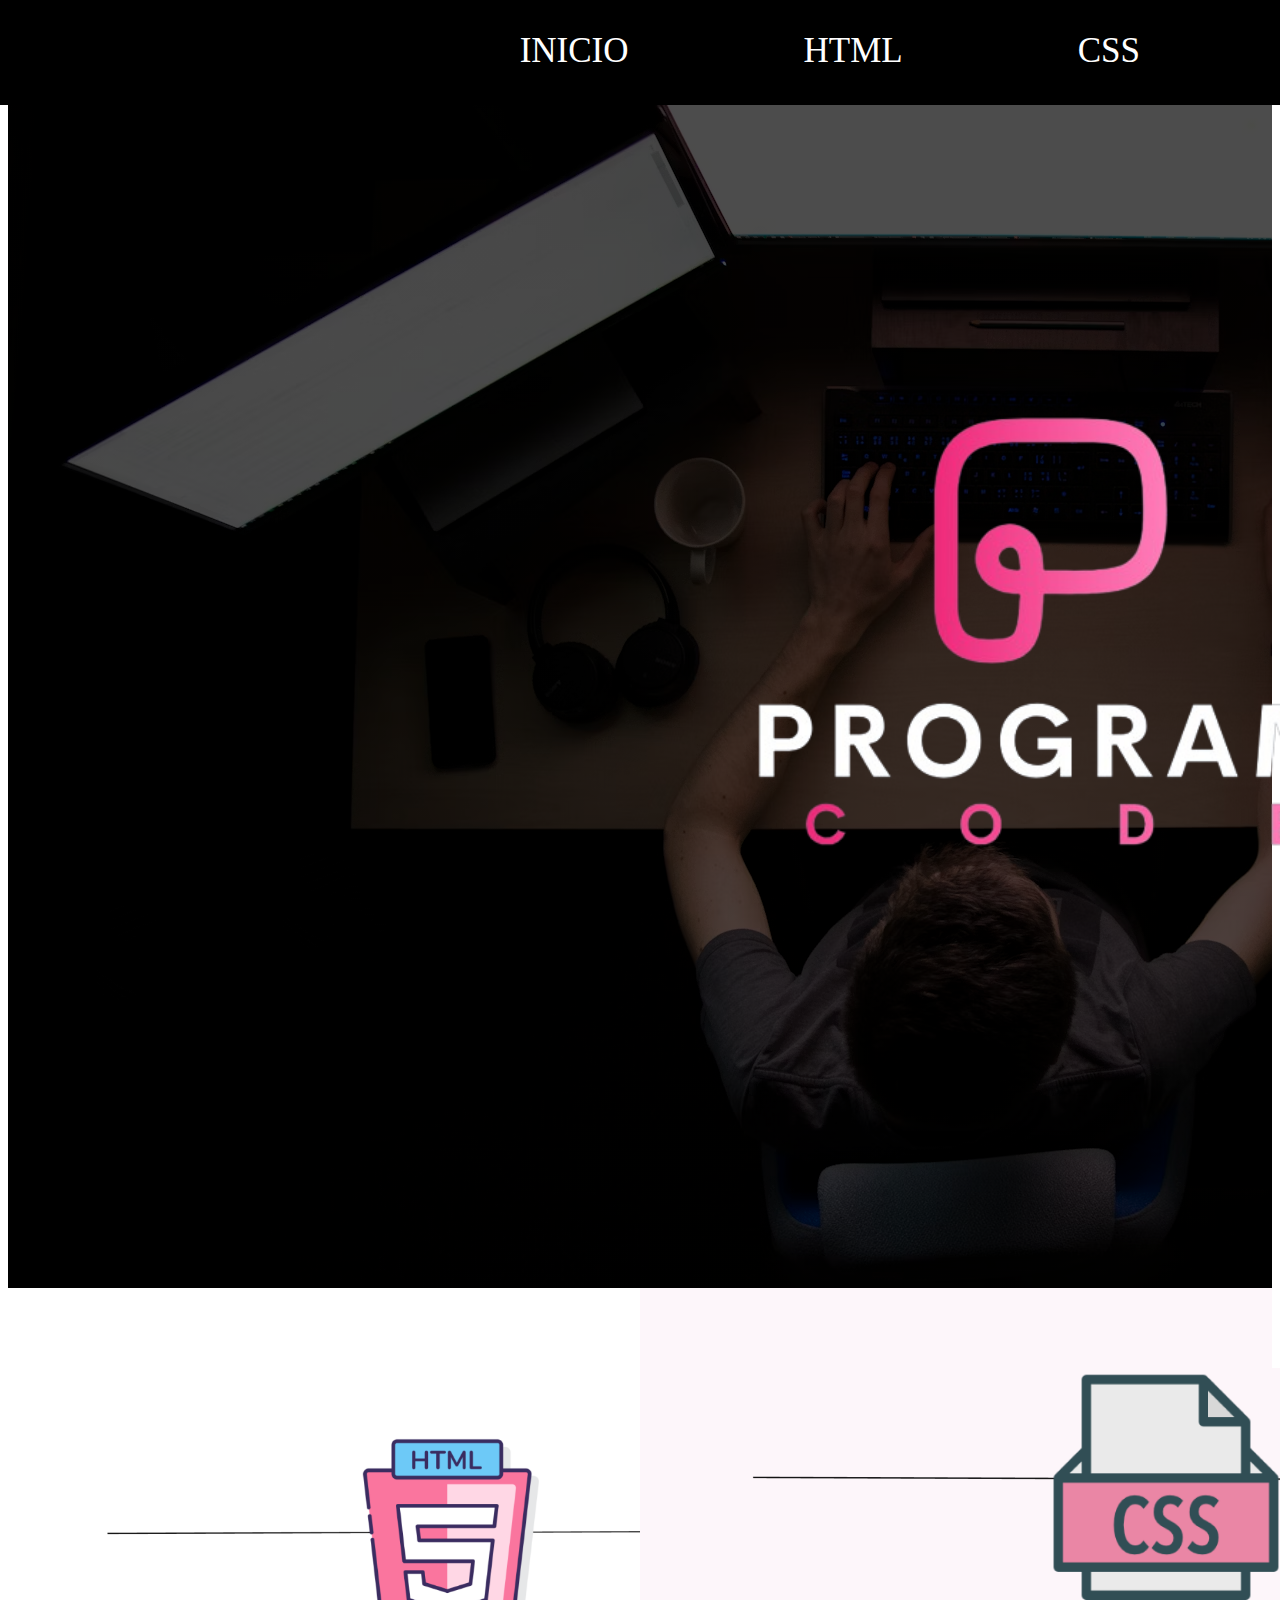
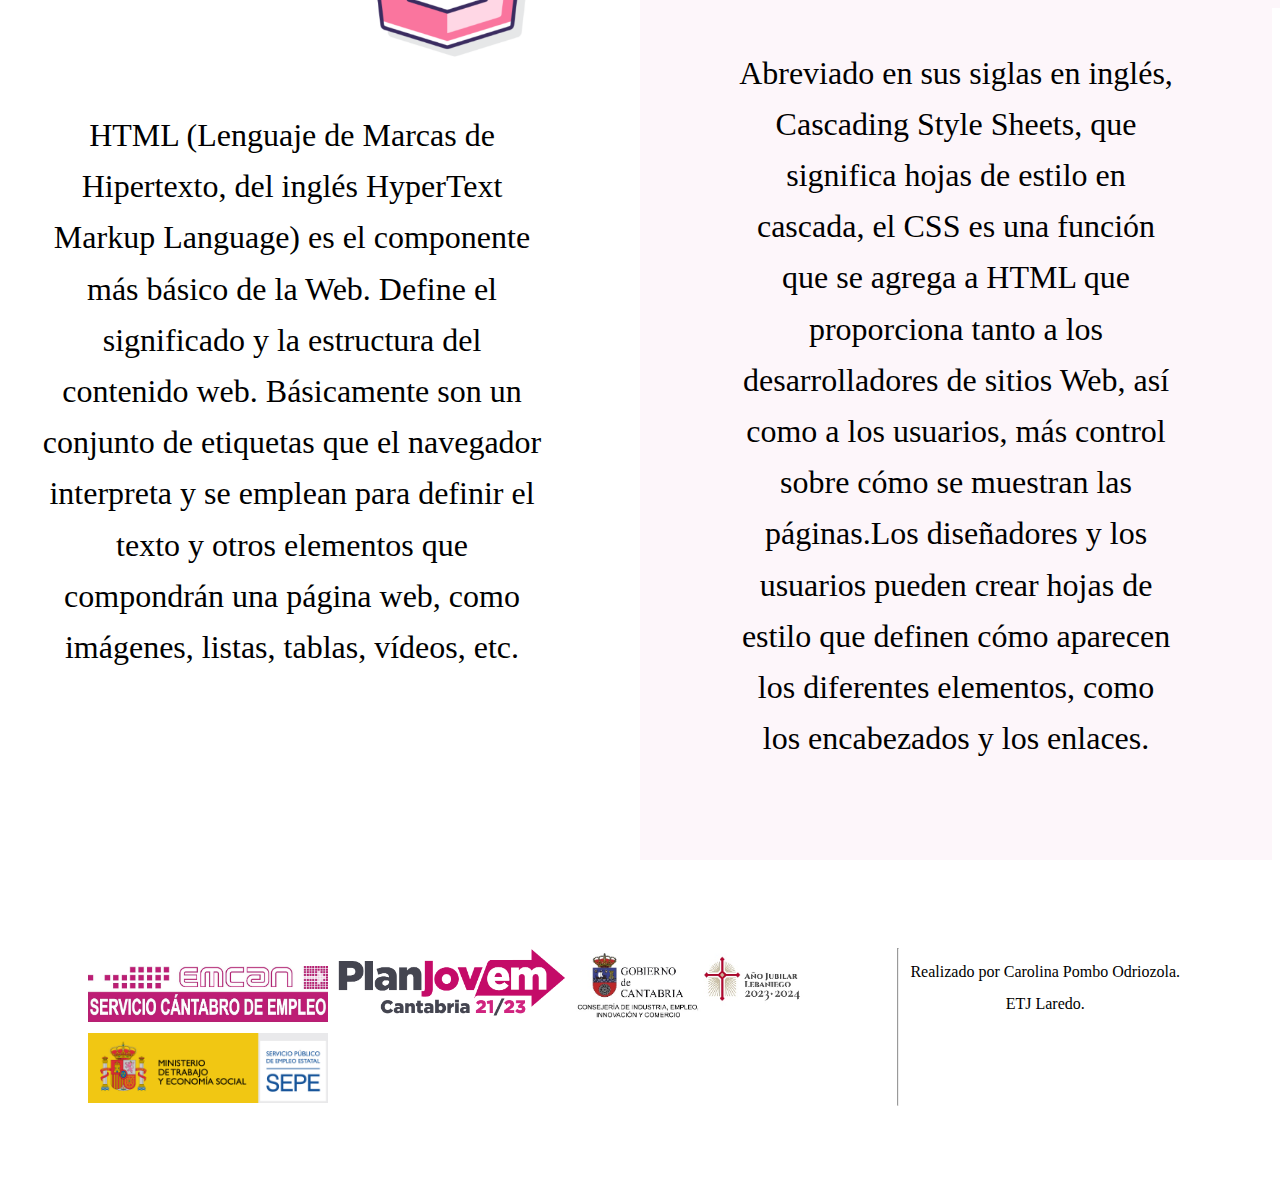
<file: PROYECTO/index.html>
<!DOCTYPE html>
<html lang="es">
<head>
	<title>Inicio progrmación</title>
	<meta charset="utf-8">
	<link rel="stylesheet" type="text/css" href="style.css">
	<style type="text/css">
		*{
			box-sizing: border-box;
		}
		.section1{
			height: 80em;
			width: 100%;
			right: 0%;
			margin-left: 0;
			background-image: linear-gradient(rgba(0, 0, 0, 0.7), rgba(0,0 ,0 , 0.7)),
                  url("images/fotofondo.jpg");
		}
		.logo{
			width: 70%;
			margin-left: 38em;
			margin-top: 4em;
		}
		h1{
			color: white;
			font-size: 50px;
			margin-left: 6em;
			
		}
		.imglogo{
			width: 30em;
			margin-left: 4em;
			margin-top: 1.5em;
		}
		.imglogo2{
			width: 35em;
			margin-left: 4em;
			margin-top: 2.5em;

		}
		.articulo1{
			width: 50%
		}
		.articulo2{
			width: 50%;
			background-color: #FDF6FA;
		}
		.articulo1 p{
			text-align: center;
			margin-left: 1em;
			margin-right: 3em;
			line-height: 1.6em;
			font-size: 2em;
			margin-bottom: 3em;
		}
		.articulo2 p{
			text-align: center;
			margin-left: 3em;
			margin-right: 3em;
			line-height: 1.6em;
			font-size: 2em;
			margin-bottom: 3em;
		}
		.img{
			width: 15em;

		}
		footer{
			padding:5em ;
			
			display: flex;
			justify-content: space-evenly;
		}
		.etjlaredo{
			text-align: center;
		}
	</style>
</head>
<body>
<nav >
	<ul class="nav">
		<li><a href="#">INICIO</a></li>
		<li><a href="html/html.html">HTML</a></li>
		<li><a href="css/css.html">CSS</a></li>
	</ul>
</nav>
	<header class="section1 entrada">
		<article>
			<img class="logo" src="images/logologo.png" alt="programar">
		</article>
	
	</header>
	<section class="entrada2">
		<article class="articulo1">
			<h2><img class="imglogo" src="images/html2logo.png"></h2>
			<p>HTML (Lenguaje de Marcas de Hipertexto, del inglés HyperText Markup Language) es el componente más básico de la Web. Define el significado y la estructura del contenido web. Básicamente son un conjunto de etiquetas que el navegador interpreta y se emplean para definir el texto y otros elementos que compondrán una página web, como imágenes, listas, tablas, vídeos, etc.</p>
		</article>
		<article class="articulo2">
			<h2><img class="imglogo2" src="images/csslogo.png"></h2>
			<p>Abreviado en sus siglas en inglés, Cascading Style Sheets, que significa hojas de estilo en cascada, el CSS es una función que se agrega a HTML que proporciona tanto a los desarrolladores de sitios Web, así como a los usuarios, más control sobre cómo se muestran las páginas.Los diseñadores y los usuarios pueden crear hojas de estilo que definen cómo aparecen los diferentes elementos, como los encabezados y los enlaces. </p>
			
		</article>
	</section>
<footer>
	<div>
		<img class="img" src="images/emcan.jpeg" alt="emcan">
		<img class="img" src="images/plan-joven.png" alt="planjoven">
		<img class="img" src="images/gob-cantabria-jubileo.jpeg" alt="jubileo">
		<img class="img" src="images/ministerio-trabajo.jpeg" alt="ministerio">
	</div>
	<hr>
	<div class="etjlaredo">
		<p>Realizado por Carolina Pombo Odriozola. ETJ Laredo.</p>
	</div>
	
</footer>

</nav>
</body>
</html>
</file>
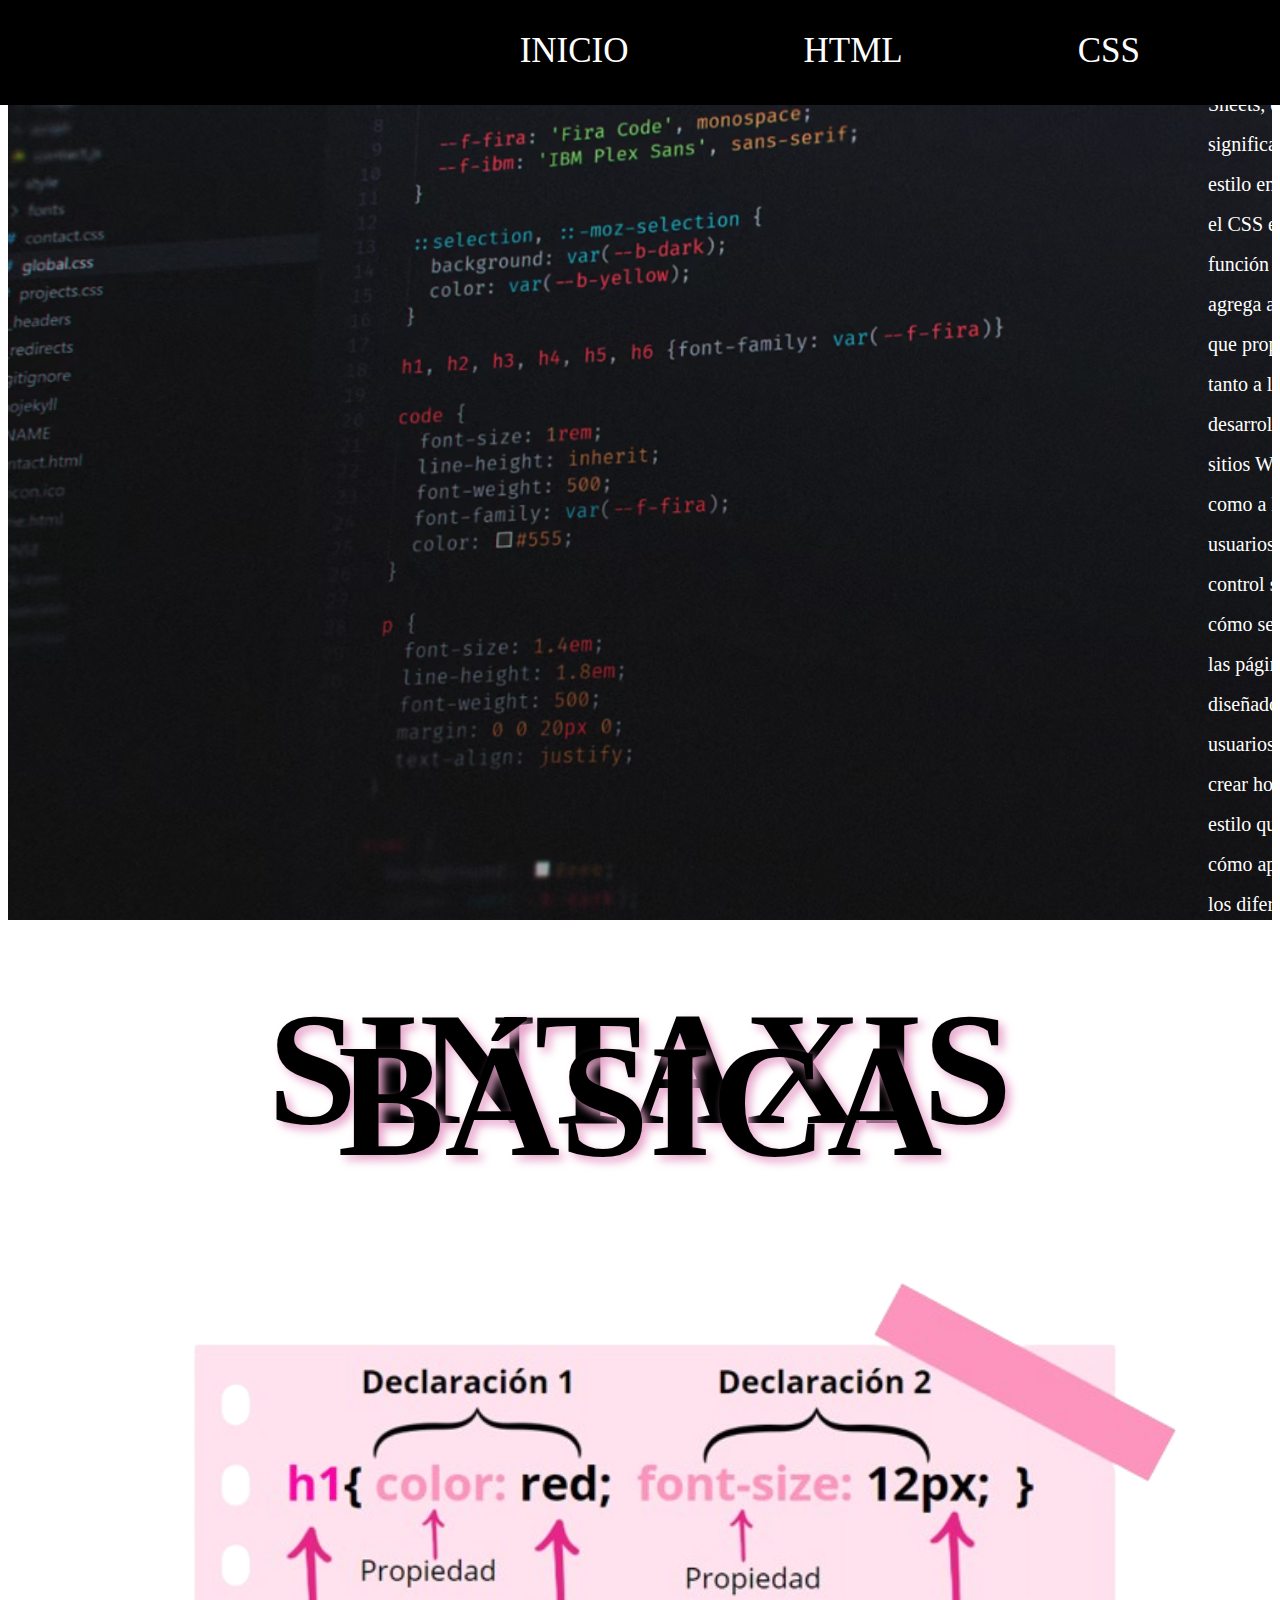
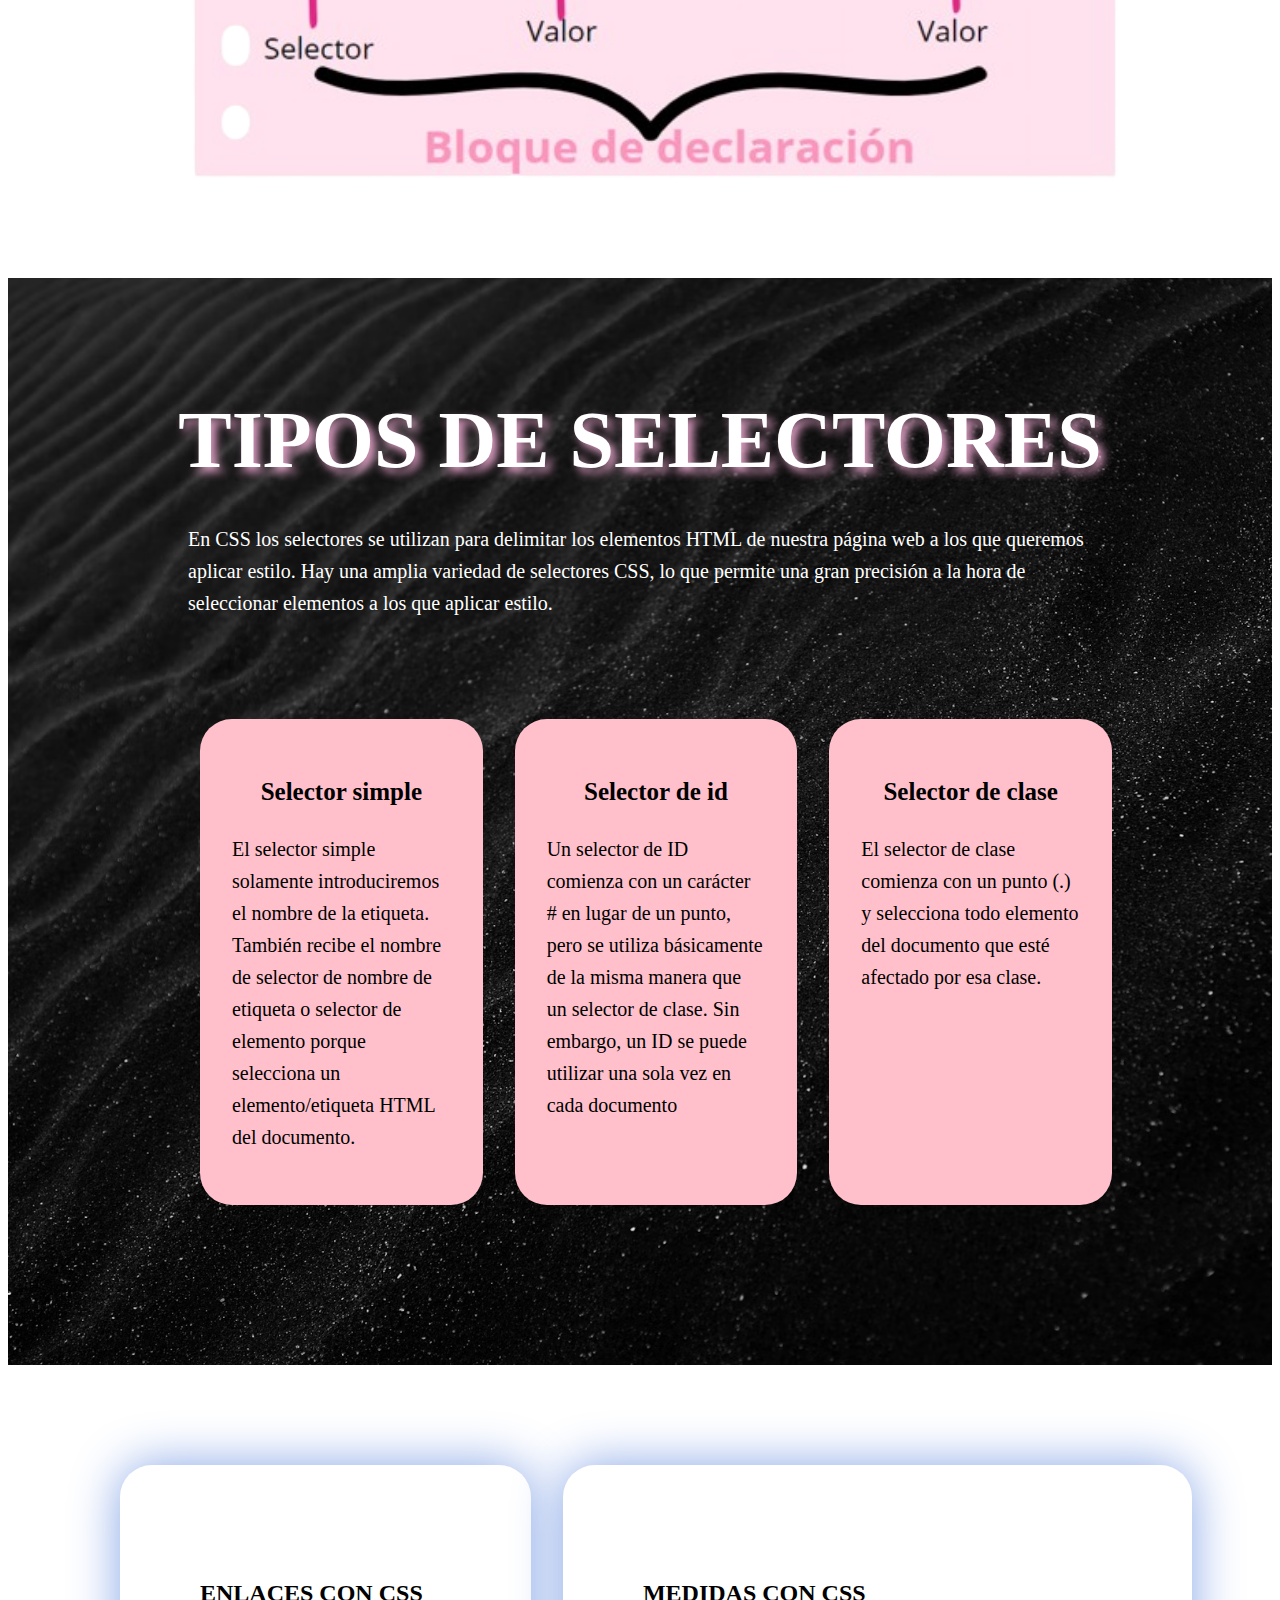
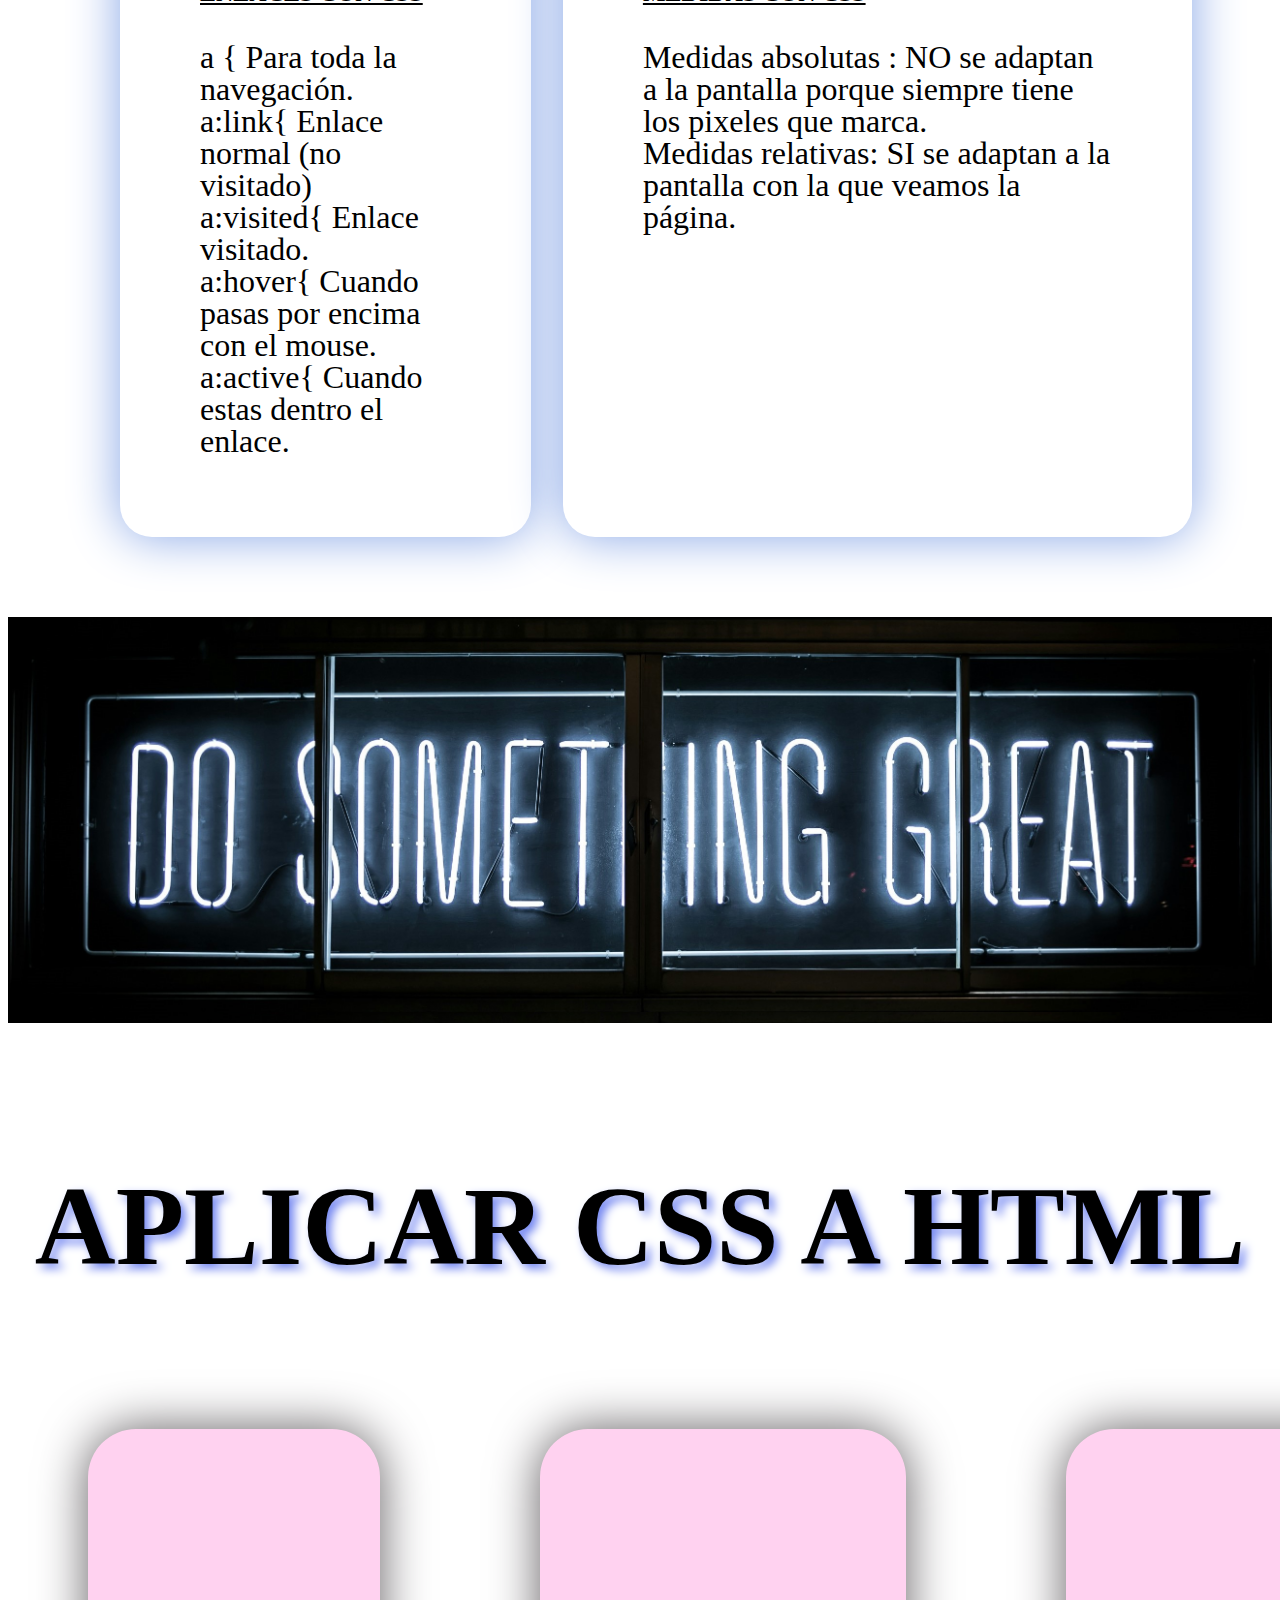
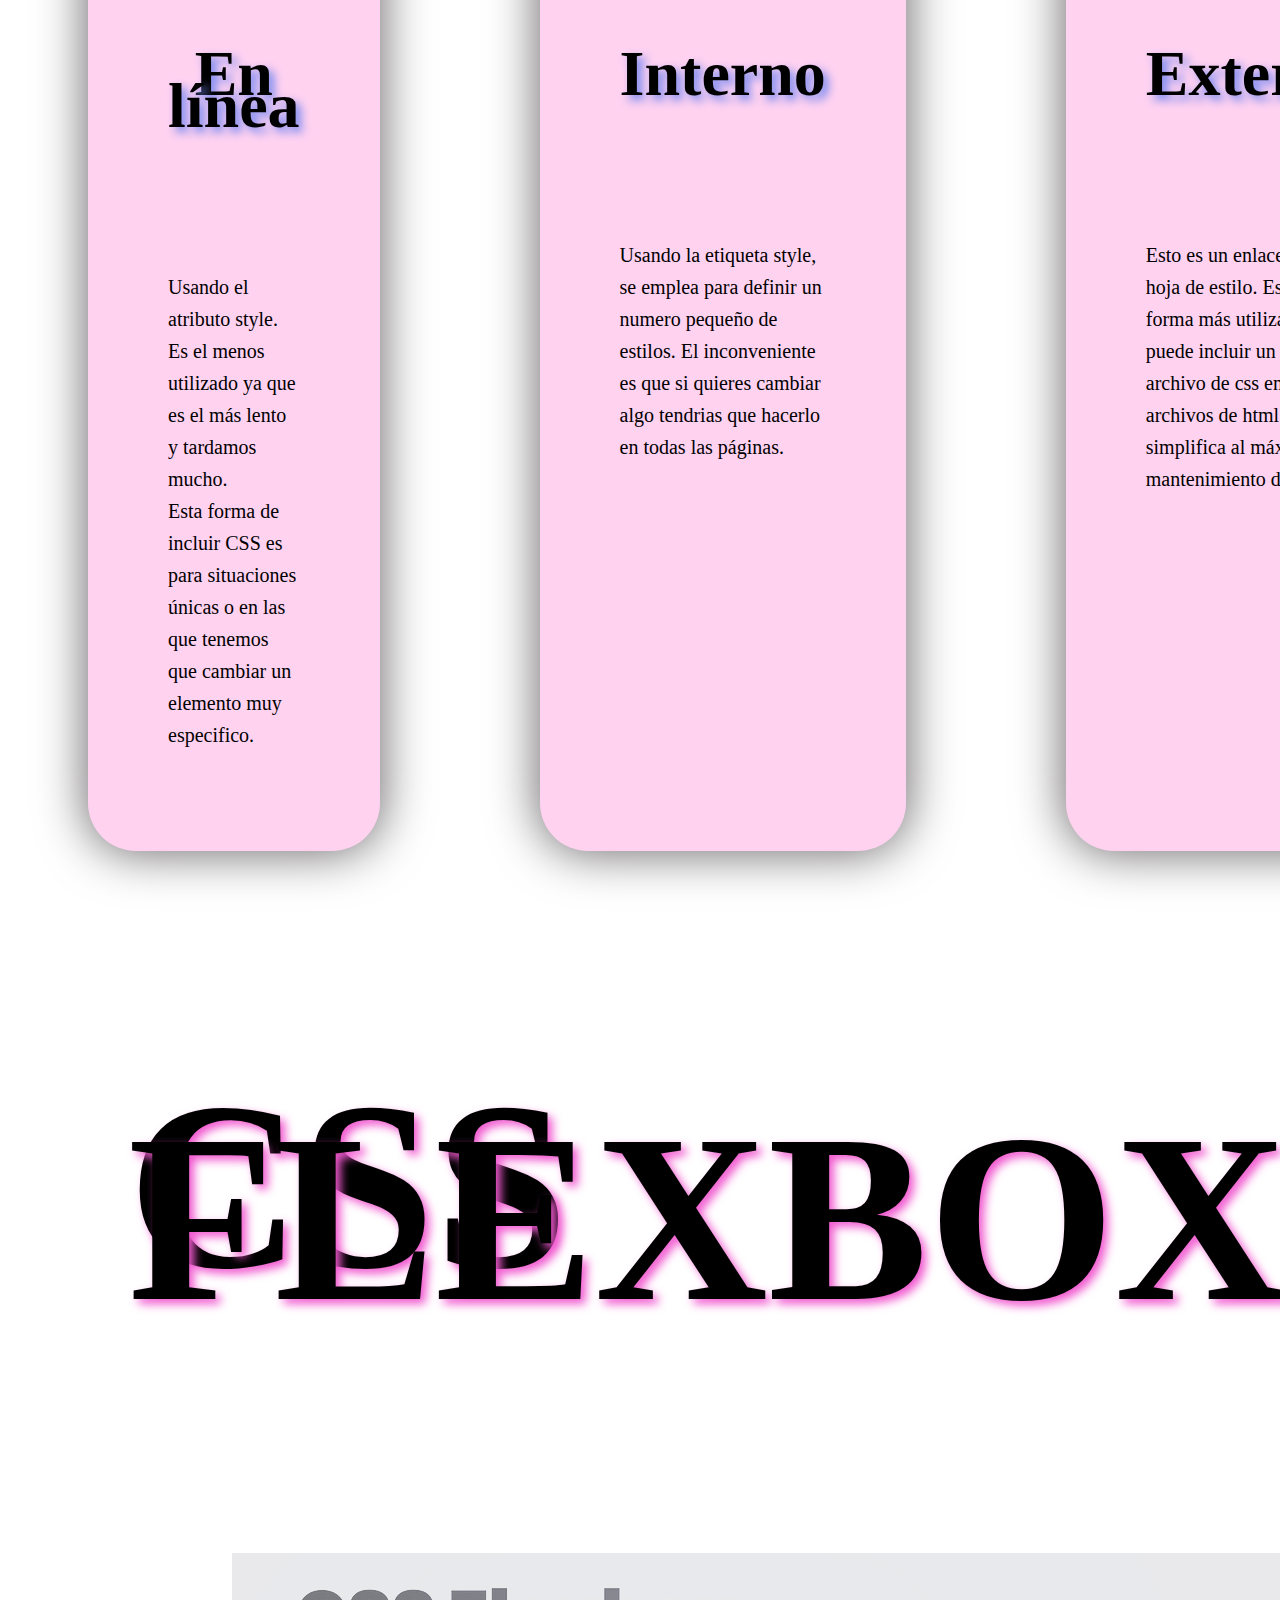
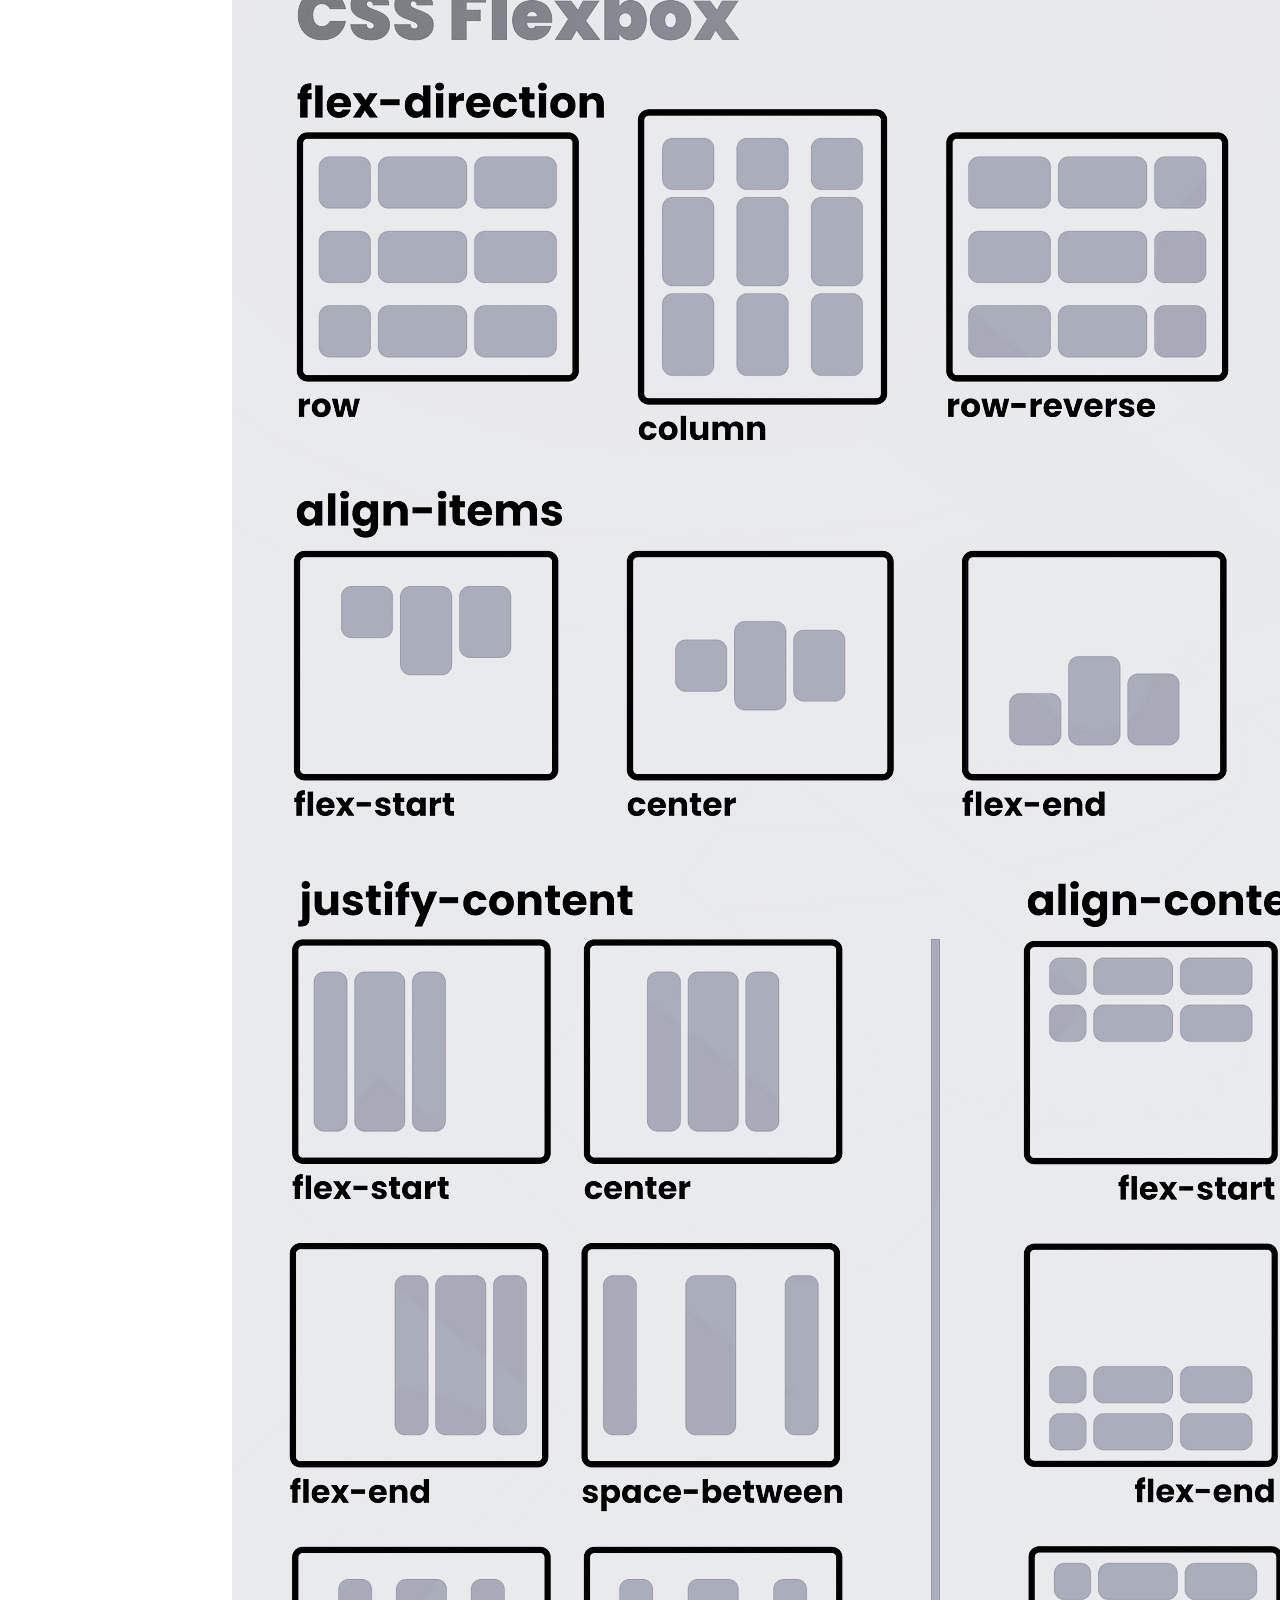
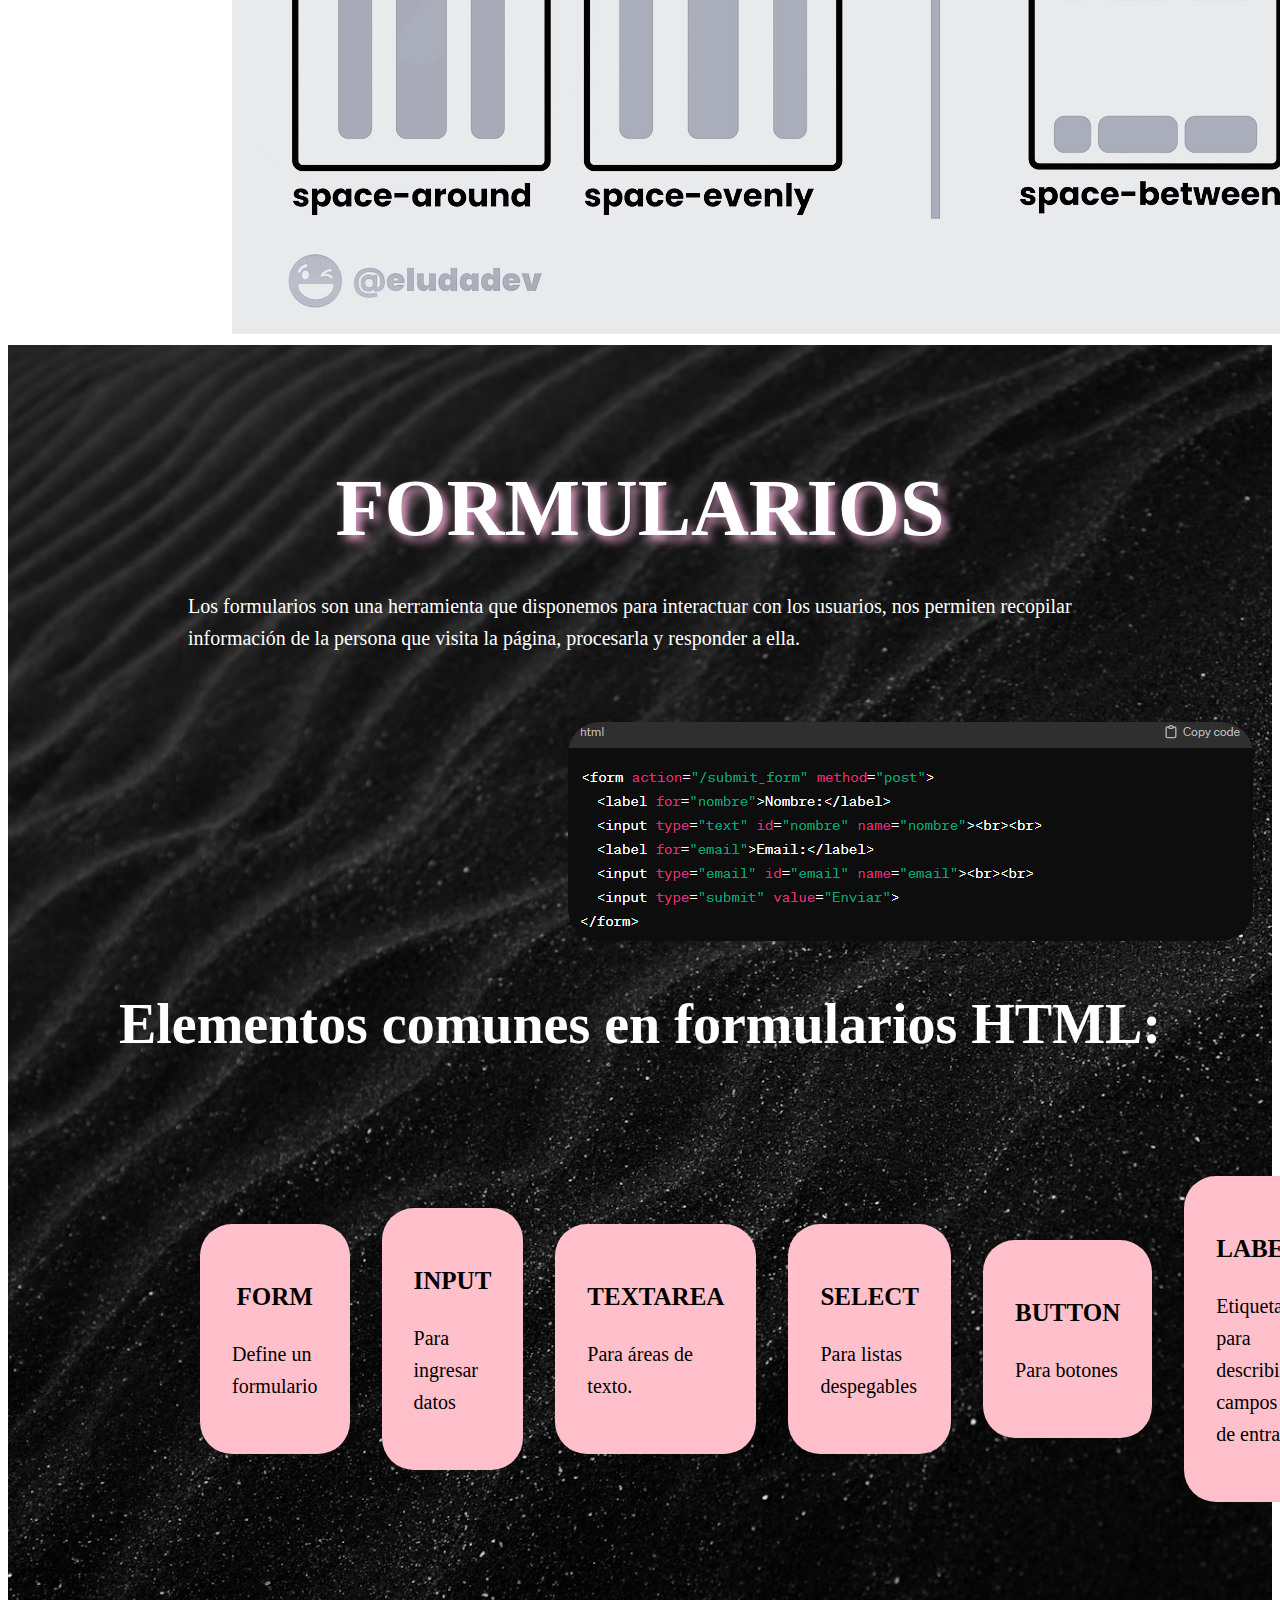
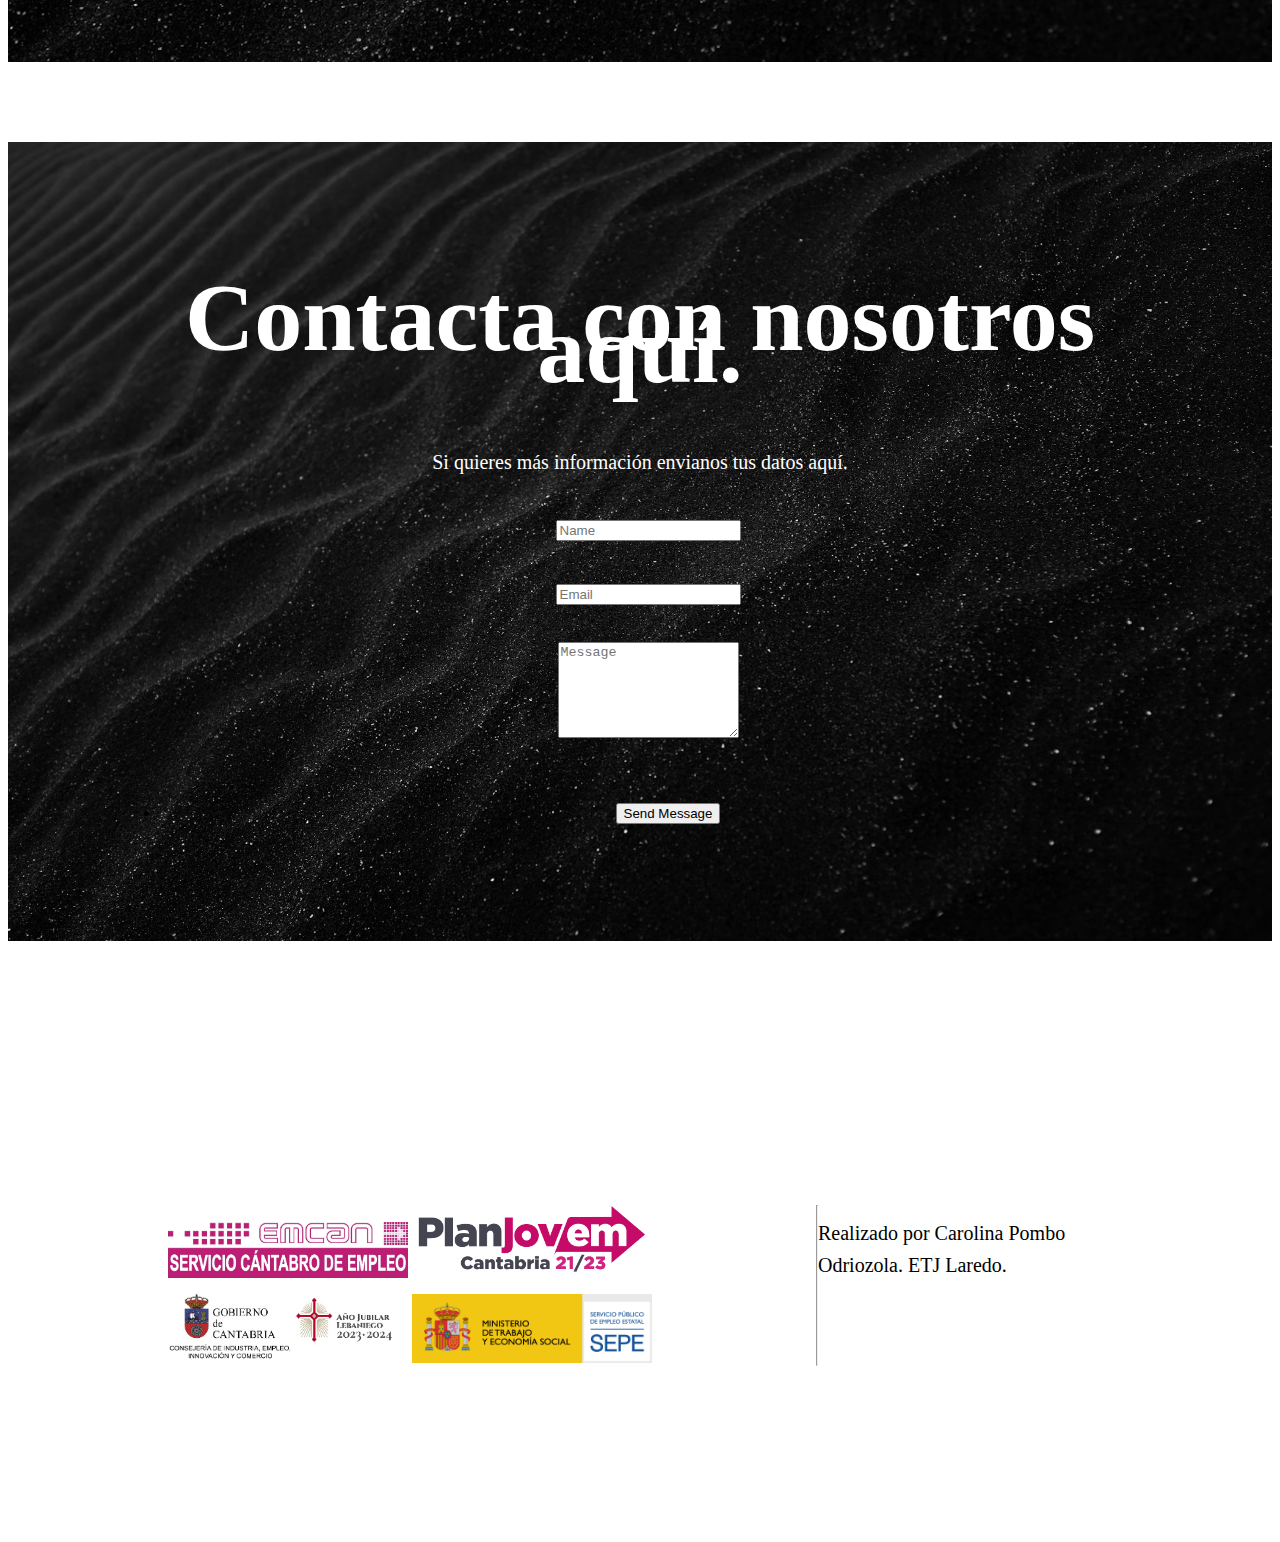
<file: PROYECTO/css/css.html>
<!DOCTYPE html>
<html lang="es">
<head>
	<title>Inicio progrmación</title>
	<meta charset="utf-8">
	<link rel="stylesheet" type="text/css" href="../style.css">
	<style type="text/css">
		.section1{
			height: 55em;
			width: 100%;
			right: 0%;
			margin-left: 0;
			background-image:  
                  url("../images/htmlycss.png");
			background-repeat: none;
			background-size: cover;
		}
		h1{
			width: 50%;
			font-size: 80px;
			color: white;
			text-shadow: 5px 5px 10px rgb(231, 164, 203);

		}
		.css{
			color: white;
			margin-left: 60em;
			margin-right: 15em;
			margin-top: 5em;;
			font-size: 20px;
			margin-bottom: 9em;
			width: 100%;	
			line-height: 2em;;
		}
		.h2{
			font-size: 10em;
			text-shadow: 5px 5px 10px rgb(231, 164, 203);
		}
		.sintaxis{
			text-align: center;
		}
		.sectionselectores{
			background-image:  
                  url("../images/fondoselectores.jpg");
			background-repeat: none;
			background-size: cover;
			padding: 5em;

		}
		.definicionselectores{
			color: white;
			margin-left: 5em;
			margin-right: 5em;
			font-size: 20px;
		}
		.selectores{
			display: flex;
			justify-content: space-between;
			padding: 5em;
		}
		.articulosselectores{
			width: 30%;
			background-color: pink;
			border-radius: 2em;
			padding: 2em;
			margin-left: 2em;
		}
		.articulosselectores:hover{
			background-color: pink;
   			border-radius: 2em;
			box-shadow: 0 0 50px rgba(255, 255, 255, 0.8);
			cursor: pointer;
		}
		h3{
			font-size: 25px;
			text-align: center;
		}
		.h22{
			font-size: 80px;
			color: white;
			text-align: center;
			text-shadow: 5px 5px 10px rgb(231, 164, 203);
			
		}
		p{
			font-size:20px;
		}
		footer{
			padding: 10em;
			margin-top: 6em;
			clear: both;
			display: flex;
			justify-content: space-evenly;
			
		}
		.imgfooter{
			width: 15em;

		}
		.medidasyenlaces{
			display: flex;
			justify-content: space-evenly;
			padding: 5em;
			

		}
		.medidasenlaces{
			background-color: rgb(255, 255, 255);
			border-radius: 2em;
			box-shadow: 0 0 50px rgb(134, 165, 230);
			padding: 5em;
			margin-left: 2em;


		}
		.frase{
			background-image:  
                  url("../images/frase.jpg");
			background-repeat: none;
			background-size: cover;
			
		}
		.p{
			font-size: 2em;
		}
		h4{
			font-size: 1.5em;
			text-decoration: underline;
		}
		.aplicarcss{
			display: flex;
			justify-content: space-between;
			margin-bottom: 5em;
		}
		.articuloaplicarcss{
			margin-left: 5em;
			width: 30%;
			margin-right: 5em;
		  	background-color: rgb(255, 210, 240);                                           
			border-radius: 3em;
			padding: 5em;
			color: rgb(0, 0, 0);
			box-shadow: 0 0 50px rgb(97, 93, 96);
		}
		.articuloaplicarcss:hover{
			width: 60%;
			cursor: pointer;
		}
		h6{
			font-size: 4em;
			text-align: center;
			text-shadow: 5px 5px 10px rgb(116, 135, 241);
		}
		h5{
			font-size: 7em;
			text-align: center;
			text-shadow: 5px 5px 10px rgb(116, 135, 241);
		}
		.fotoformularios{
			margin-left: 30em;
			border-radius: 2em;
			margin-top: 3em;
		}
		.fotoformularios:hover{
			box-shadow: 0 0 50px rgb(255, 255, 255);
			cursor: pointer;
		}
		.h3formularios{
			color: white;
			font-size: 3.5em;
			
		}
		.sectionformularios{
			background-image:  
                  url("../images/fondoselectores.jpg");
			background-repeat: none;
			background-size: cover;
			padding: 5em;
		}
		.elementosformularios{
			display: flex;
			justify-content: space-between;
			align-items: center;
			padding: 5em;
		}
		.articulosformularios{
			width: 30%;
			background-color: pink;
			border-radius: 2em;
			padding: 2em;
			margin-left: 2em;
		}
		.articulosformularios:hover{
			box-shadow: 0 0 50px rgb(255, 255, 255);
			cursor: pointer;
		}
		.flexbox{
			margin-left: 14em;
			

		}
		.flexbox:hover{
			box-shadow: 0 0 50px rgb(238, 103, 198);
			cursor: pointer;

		}
		.tituloflexbox{
			font-size: 15em;
			text-decoration: none;
			margin-left: 0.5em;
			text-shadow: 5px 5px 10px rgb(241, 89, 208);
		}
		.section3{
			background-image:  
                  url("../images/fondoselectores.jpg");
			background-repeat: none;
			background-size: cover;
			padding: 5em;
			text-align: center;
			margin-top: 5em;

		}
		.tituloformulario{
			color: white;
			font-size: 4em;
		}
		.opcion1{
			margin-left: 1em;
			border-radius: 2em;
			padding: 1em;
		}
		
		
		
		

	</style>
</head>
<body>
	<nav>
		<ul class="nav">
			<li><a href="../index.html">INICIO</a></li>
			<li><a href="../html/html.html">HTML</a></li>
			<li><a href="#">CSS</a></li>
		</ul>
	</nav>
	<br>
<header class="section1 entrada">
	<article class="css">
		<h1>CSS</h1>
		<p>Abreviado en sus siglas en inglés, Cascading Style Sheets, que significa hojas de estilo en cascada, el CSS es una función que se agrega a HTML que proporciona tanto a los desarrolladores de sitios Web, así como a los usuarios, más control sobre cómo se muestran las páginas.Los diseñadores y los usuarios pueden crear hojas de estilo que definen cómo aparecen los diferentes elementos, como los encabezados y los enlaces..</p>
	</article>
</header>
<section class="sintaxis">
	<article>
	<h2 class="h2">SINTAXIS BÁSICA</h2>
	</article>
	<article>
	<img src="../images/sintaxis_css.png" style="width: 70em;">
	</article>
</section>
<section class="sectionselectores">
	<h2 class="h22">TIPOS DE SELECTORES</h2>
	<p class="definicionselectores">En CSS los selectores se utilizan para delimitar los elementos HTML de nuestra página web a los que queremos aplicar estilo. Hay una amplia variedad de selectores CSS, lo que permite una gran precisión a la hora de seleccionar elementos a los que aplicar estilo.</p>
	<section class="selectores">
	<article class="articulosselectores"> 
		<h3>Selector simple</h3>
		<p>El selector simple solamente introduciremos el nombre de la etiqueta. También recibe el nombre de selector de nombre de etiqueta o selector de elemento porque selecciona un elemento/etiqueta HTML del documento. </p>
	</article>
	<article class="articulosselectores">
		<h3>Selector de id</h3>
		<p>Un selector de ID comienza con un carácter # en lugar de un punto, pero se utiliza básicamente de la misma manera que un selector de clase. Sin embargo, un ID se puede utilizar una sola vez en cada documento</p>
	</article>
	<article class="articulosselectores">
		<h3>Selector de clase</h3>
		<p>El selector de clase comienza con un punto (.) y selecciona todo elemento del documento que esté afectado por esa clase.</p>
	</article>
	</section>
</section>
<section class="frase">
	<p></p>
</section>
<section class="medidasyenlaces">
	<article class="medidasenlaces">
		<h4 >ENLACES CON CSS</h4>
			<article class="p">a { Para toda la navegación.</article>
			<article class="p">a:link{ Enlace normal (no visitado)</article>
			<article class="p">a:visited{ Enlace visitado.</article>
			<article class="p">a:hover{ Cuando pasas por encima con el mouse.</article>
			<article class="p">a:active{ Cuando estas dentro el enlace.</article>
	</article>
	<article class="medidasenlaces">
		<h4 >MEDIDAS CON CSS</h4>
		<article class="p">Medidas absolutas : NO se adaptan a la pantalla porque siempre tiene los pixeles que marca.</article>
		<article class="p">Medidas relativas: SI se adaptan a la pantalla con la que veamos la página.</article>
	</article>	
</section>
<section class="frase">
	<img src="../images/frase.jpg" alt="frase" style="width: 100%;">
</section>

<section>
	<h5>APLICAR CSS A HTML</h5>
		<div class="aplicarcss">
			<article class="articuloaplicarcss">
				<h6>En línea</h6>
				<p>Usando el atributo style. Es el menos utilizado ya que es el más lento y tardamos mucho.<br> Esta forma de incluir CSS es para situaciones únicas o en las que tenemos que cambiar un elemento muy especifico.
				</p>
			</article>
			<article class="articuloaplicarcss">
				<h6>Interno</h6>
				<p>Usando la etiqueta style, se emplea para definir un numero pequeño de estilos. El inconveniente es que si quieres cambiar algo tendrias que hacerlo en todas las páginas.</p>
			</article>
			<article class="articuloaplicarcss">
				<h6>Externo</h6>
				<p>Esto es un enlace a una hoja de estilo. Esta es la forma más utilizada, se puede incluir un mismo archivo de css en varios archivos de html. Se simplifica al máximo el mantenimiento de la pág.</p>
			</article>
		</div>
</section>
<section>
	<h4 class="tituloflexbox">CSS FLEXBOX</h4>
	<img class="flexbox" src="../images/flexbox.png" alt="">
</section>
<section class="sectionformularios">
	<h2 class="h22">FORMULARIOS</h2>
	<p class="definicionselectores">Los formularios son una herramienta que disponemos para interactuar con los usuarios, nos permiten recopilar información de la persona que visita la página, procesarla y responder a ella.</p>
	<img class="fotoformularios" src="../images/formulario.PNG" alt="formulario">
 	<h3 class="h3formularios">Elementos comunes en formularios HTML:</h3>
	<section class="elementosformularios">

	<article class="articulosformularios">
		<h3>FORM</h3>
		<p>Define un formulario</p>
	</article>
	<article class="articulosformularios">
		<h3>INPUT</h3>
		<p>Para ingresar datos</p>
	</article>
	<article class="articulosformularios"> 
		<h3>TEXTAREA</h3>
		<p>Para áreas de texto.</p>
	</article>
	<article class="articulosformularios">
		<h3>SELECT</h3>
		<p>Para listas despegables</p>
	</article>
	<article class="articulosformularios">
		<h3>BUTTON</h3>
		<p>Para botones</p>
	</article>
	<article class="articulosformularios">
		<h3>LABEL</h3>
		<p>Etiqueta para describir campos de entrada</p>
	</article>
	
	</section>
	
</section>


<section class="section3">
		<div class="tituloformulario">
			<header >
				<h2>Contacta con nosotros aquí.</h2>
				<p>Si quieres más información envianos tus datos aquí.</p>
			</header>
		</div>
		<div >
			<form action="mailto:formacion1@laredo.es" method="post" enctype="text/plain">
				<div>
					<div class="opcion1" >
						<input name="name" id="name" value="" placeholder="Name" type="text">
					</div>
					<div class="opcion1">
						<input name="email" id="email" value="" placeholder="Email" type="email">
					</div>
					<div class="opcion1">
						<textarea name="message" id="message" placeholder="Message" rows="6"></textarea>
					</div>
					<div class="opcion1" >
						<ul class="actions">
							<li><input value="Send Message" class="special big" type="submit"></li>
						</ul>
					</div>
				</div>
			</form>
		</div>
	</section>

<footer>
			
	<div>
		<img class="imgfooter" src="../images/emcan.jpeg" alt="emcan">
		<img class="imgfooter" src="../images/plan-joven.png" alt="planjoven">
		<img class="imgfooter" src="../images/gob-cantabria-jubileo.jpeg" alt="jubileo">
		<img class="imgfooter" src="../images/ministerio-trabajo.jpeg" alt="ministerio">
	</div>
	<hr>
	<p>Realizado por Carolina Pombo Odriozola. ETJ Laredo.</p>
</footer>


</body>
</file>
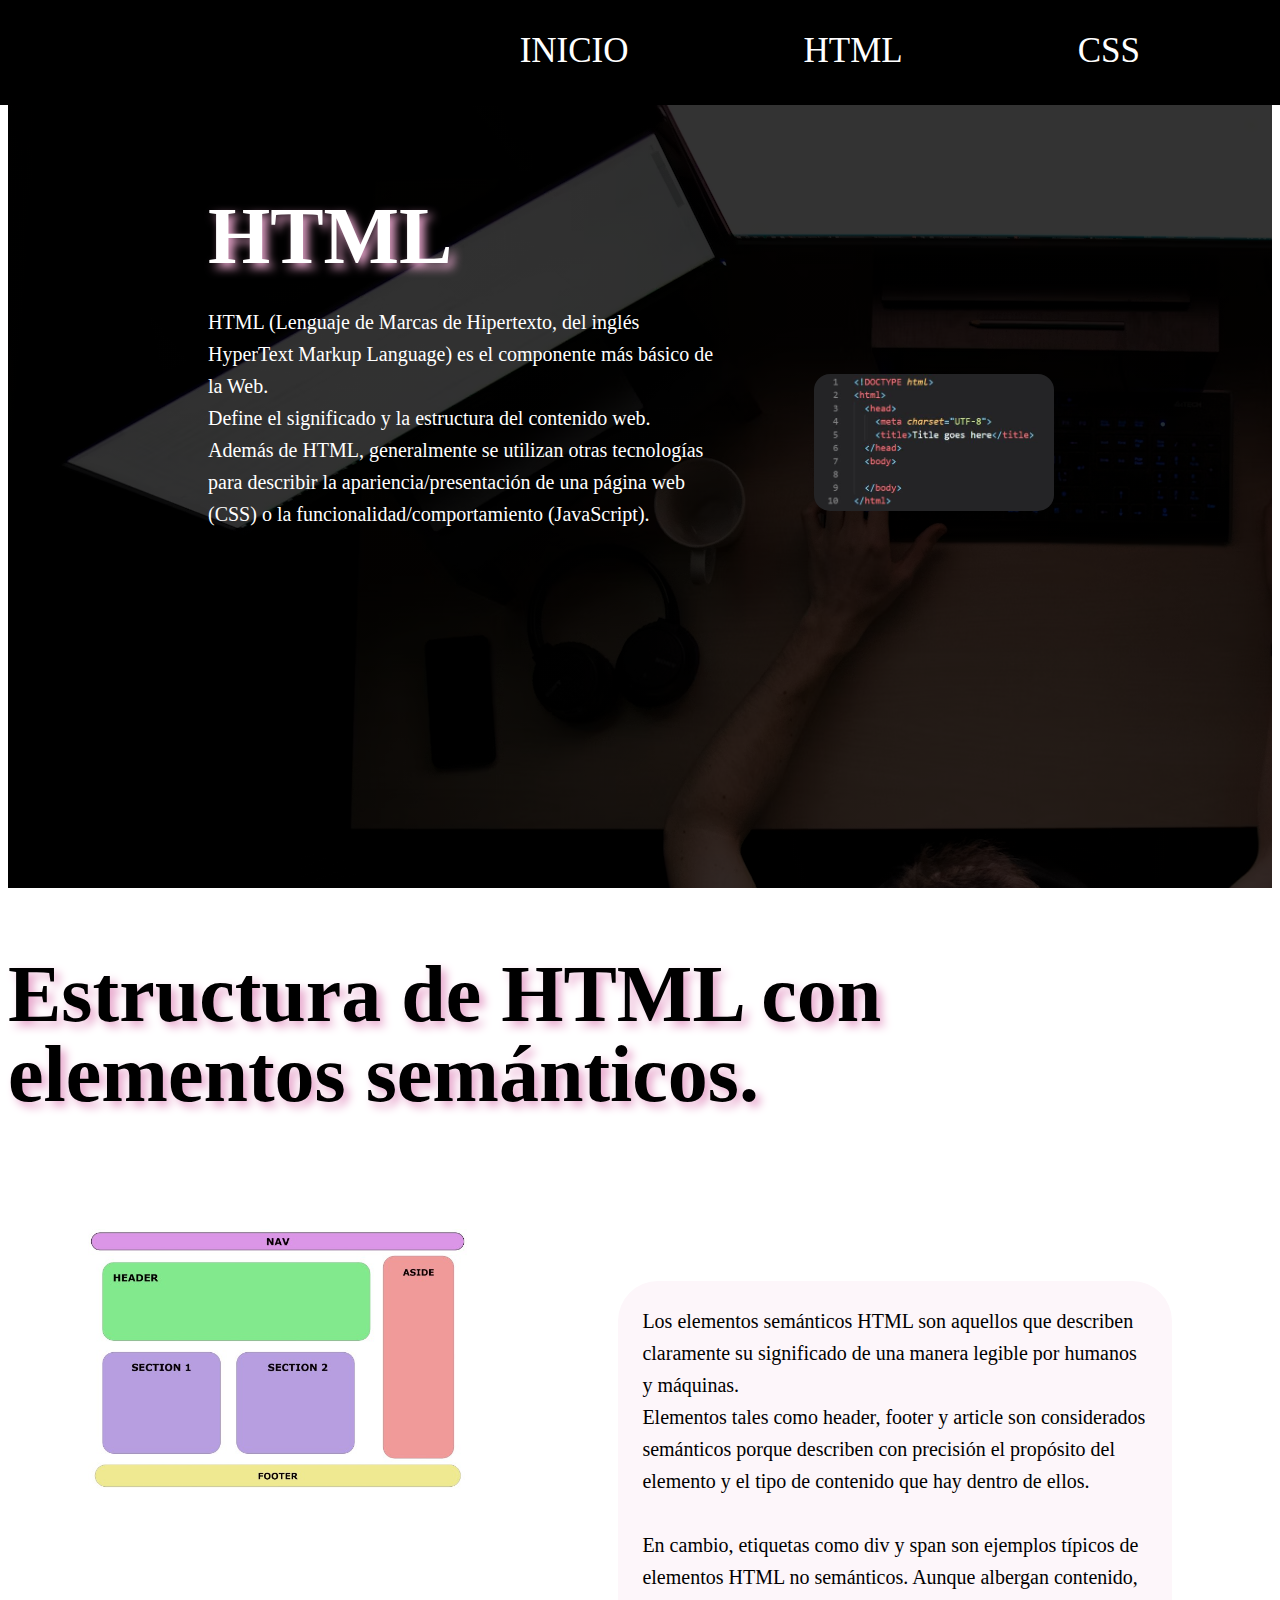
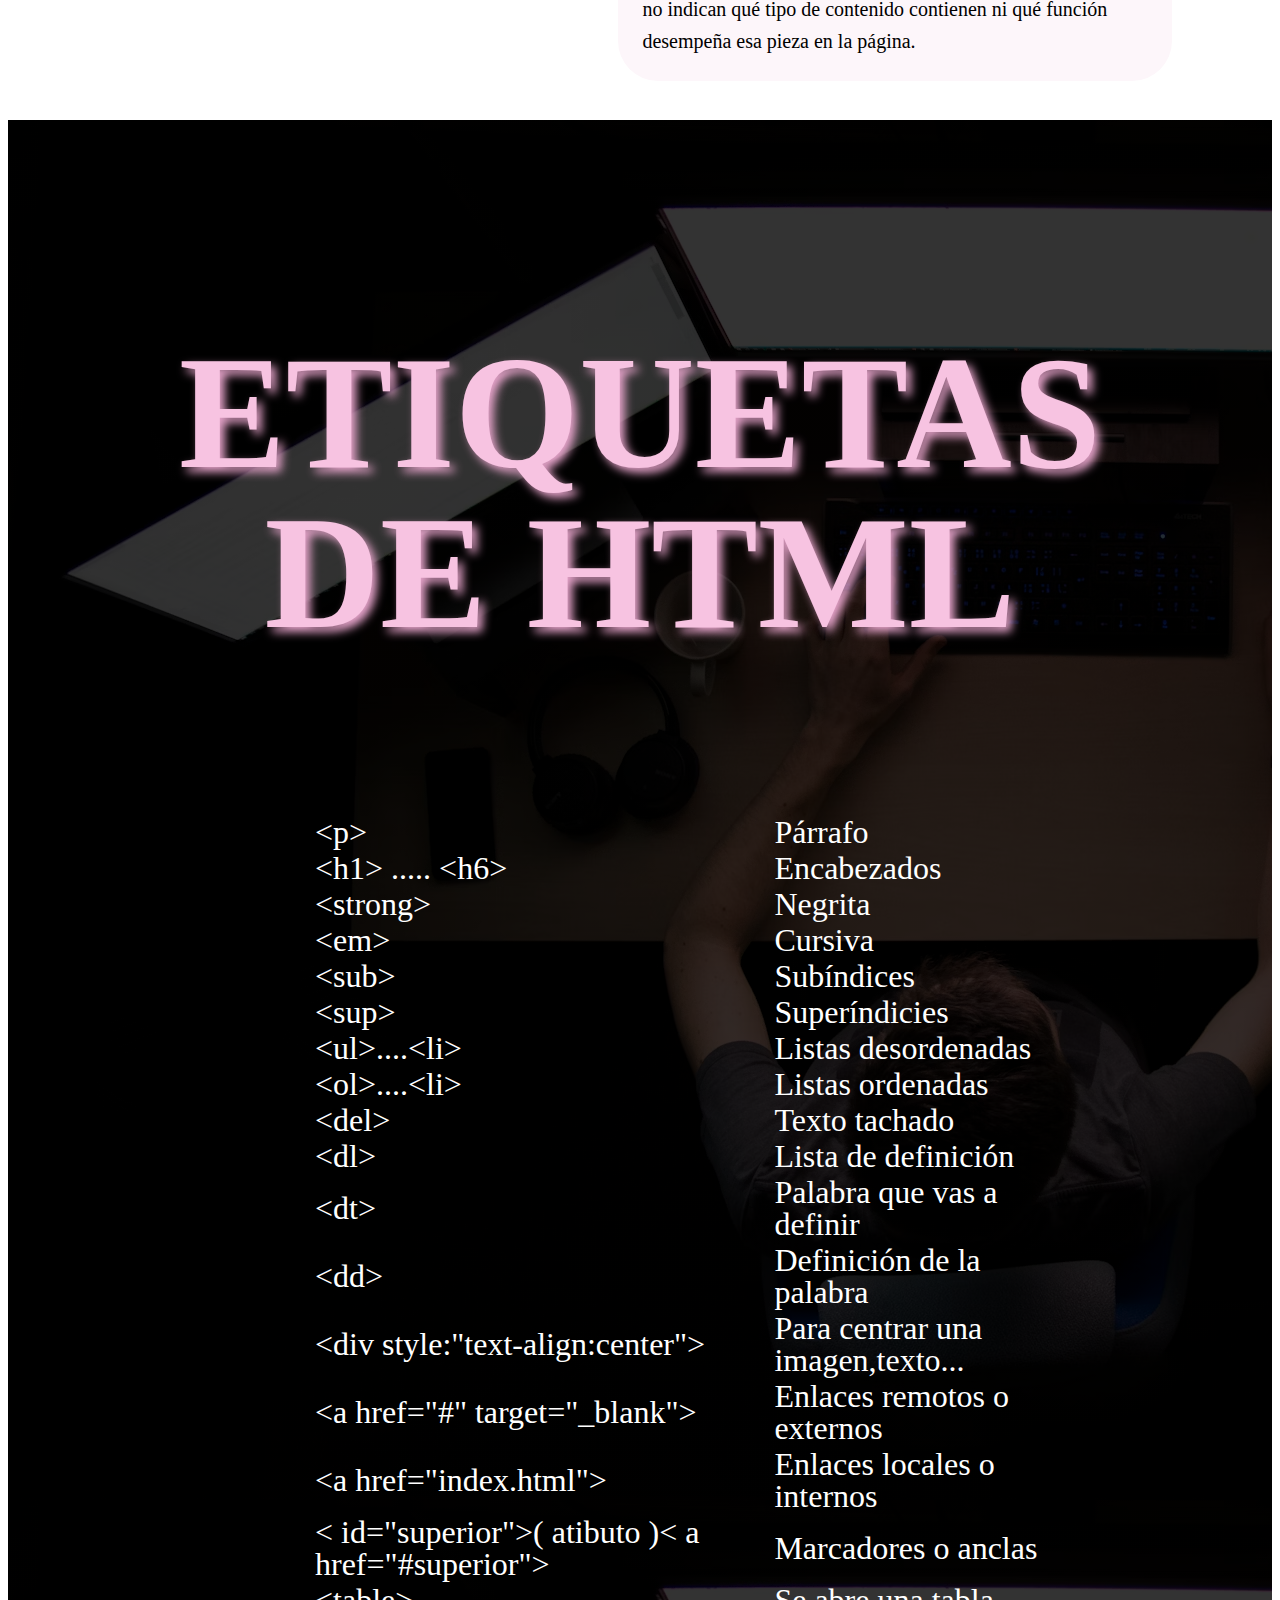
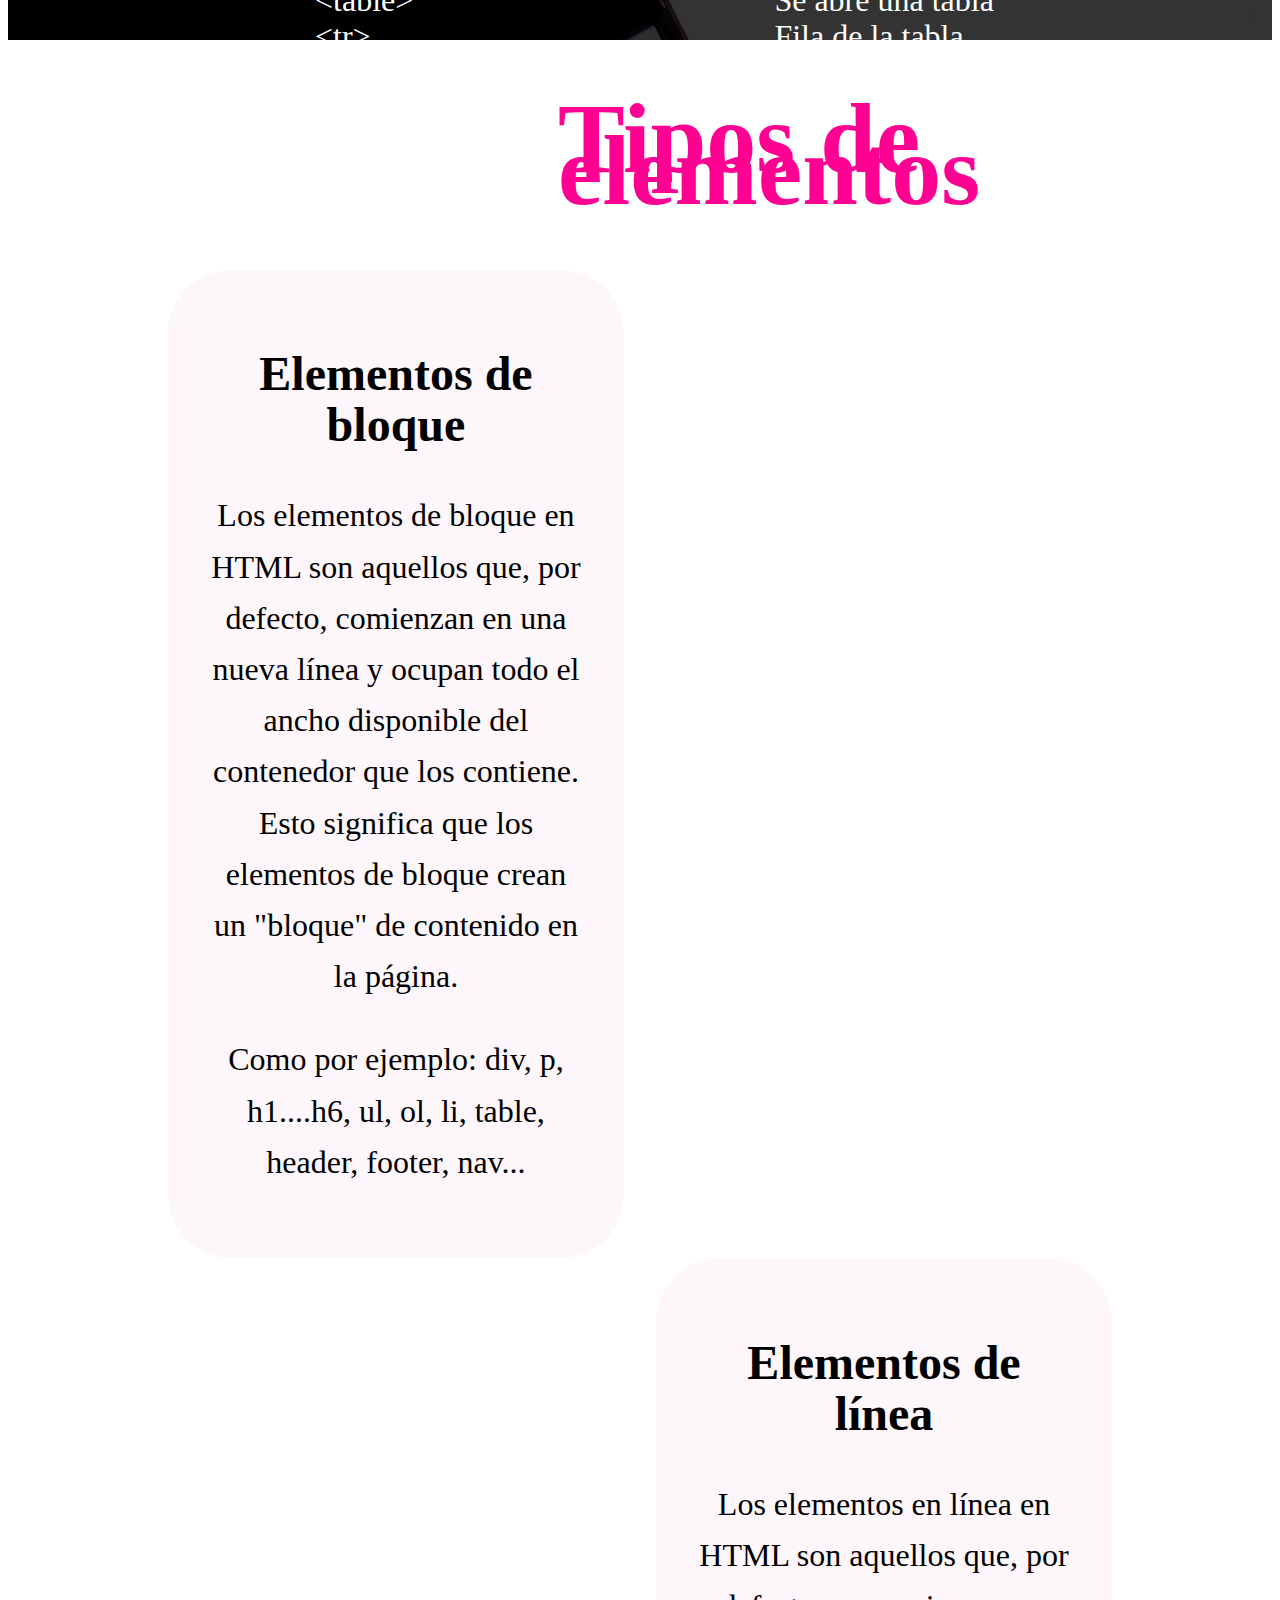
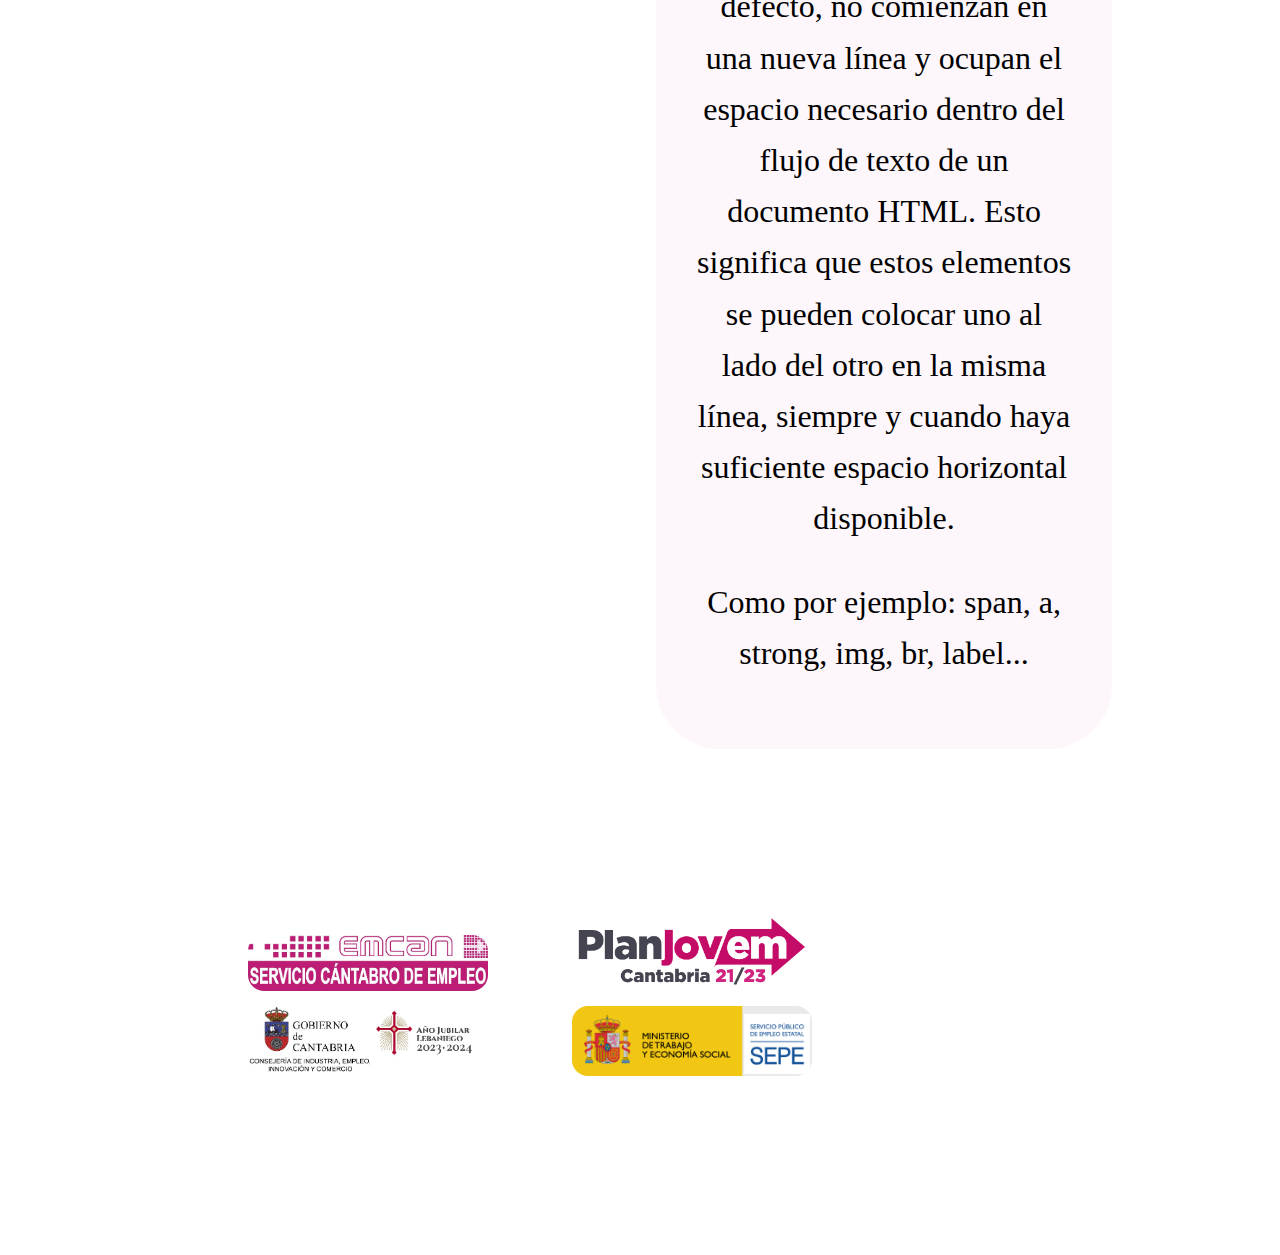
<file: PROYECTO/html/html.html>
<!DOCTYPE html>
<html lang="es">
<head>
	<title>Inicio progrmación</title>
	<meta charset="utf-8">
	<link rel="stylesheet" type="text/css" href="../style.css">
	<style type="text/css">
		.section1{
			height: 55em;
			width: 100%;
			right: 0%;
			margin-left: 0;
			background-image: linear-gradient(rgba(0, 0, 0, 0.8), rgba(0,0 ,0 , 0.8)),
                  url("../images/fotofondo.jpg");
		}
		h1{
			width: 50%;
			font-size: 80px;
			color: white;
			text-shadow: 5px 5px 10px rgb(231, 164, 203);

		}
		.html{
			color: white;
			margin-left: 10em;
			margin-right: 1em;
			font-size: 20px;
			margin-bottom: 9em;
			width: 40%;
		

			
		}
		.img{
			width: 90%;
			margin-left: 5em;
			border-radius: 1em;
		}
		.h21{
			float: right;
			font-size: 5em;
			line-height: 1em;
			margin-right: 2em;
			text-shadow: 5px 5px 10px rgb(231, 164, 203);

		}
		.section2{
			padding-bottom: 45em;
		}
		.imgsemanticos{

			float: left;
			margin-right: 5em;
			margin-left: 5em;
			margin-top: 3em;
			width: 30%;
		               
		}

		.semanticos{
			float: right;
			width: 40%;
			margin-left: 1em;
			margin-top: 5em;
			font-size: 20px;
			margin-right: 5em;
			background-color: #FDF6FA;
			padding:1.2em;
			border-radius: 2em;
			
		}
		.section3{
			height: 85em;
			background-image: linear-gradient(rgba(0, 0, 0, 0.8), rgba(0,0 ,0 , 0.8)),
                  url("../images/fotofondo.jpg");
			color:white;
			margin-top: 5em;
			padding: 5em;
		}
		.h22{
			color: white;
			text-align: center;
			font-size: 10em;
			line-height: 1em;
			margin-bottom: 1em;
			color: #f7c3e1;
			text-shadow: 5px 5px 10px rgb(231, 164, 203);
		}
		.tabla{
			width: 70%;
			margin-left: 7em;
			font-size: 2em;

		}
	
		.sectiontres{
			display: flex;

		}
		.articulouno{
			width: 30%;
			text-align: center;
			margin-left: 5em;
			margin-right: 3em;
			line-height: 1.6em;
			font-size: 2em;
			float: left;
			background-color: #FDF6FA;
			padding:1.2em;
			border-radius: 2em;
			

		}
		.oculto{
			display:none;

		}
		.articulouno:hover .visto{
			display:none;
		}
		.articulouno:hover .oculto{
			display:block;
			padding: 5em;
			cursor: pointer;
		}
		.articulouno:hover{
			background-color:  #ff199c69;
		}
		
		.articulodos{

			width: 30%;
			text-align: center;
			margin-left: 2em;
			margin-right: 5em;
			line-height: 1.6em;
			font-size: 2em;
			float: right;
			background-color: #FDF6FA;
			padding:1.2em;
			border-radius: 2em;

		}
		.oculto2{
			display:none;

		}
		.articulodos:hover .visto2{
			display:none;
		}
		.articulodos:hover .oculto2{
			display:block;
			padding: 5em;
			cursor: pointer;
		}
		.articulodos:hover{
			background-color:  #ff199c69;
		}
		
		.h23{
			font-size: 100px;
			color:#ff0092;
			margin-left: 5.5em;

		}
		footer{
			padding: 10em;
			margin-top: 6em;
			clear: both;
			display: flex;
			justify-content: space-evenly;
			
		}
		.imgfooter{
			width: 15em;

		}
		.img{
			width: 15em;

		}
		

	</style>
</head>
<body>
	<nav >
		<ul class="nav">
			<li><a href="../index.html">INICIO</a></li>
			<li><a href="#">HTML</a></li>
			<li><a href="../css/css.html">CSS</a></li>
		</ul>
	</nav>
	<header class="section1 entrada">
			<article class="html">
				<h1>HTML</h1>
				<p>HTML (Lenguaje de Marcas de Hipertexto, del inglés HyperText Markup Language) es el componente más básico de la Web.<br> Define el significado y la estructura del contenido web.<br> Además de HTML, generalmente se utilizan otras tecnologías para describir la apariencia/presentación de una página web (CSS) o la funcionalidad/comportamiento (JavaScript).</p>
			</article>
			<article>
				<img class="img" src="../images/htmlejemplo.png">
			</article>
	</header>
	<section class="section2">
		<h2 class="h21">Estructura de HTML con elementos semánticos.</h2>
		<p class="semanticos">Los elementos semánticos HTML son aquellos que describen claramente su significado de una manera legible por humanos y máquinas.<br>Elementos tales como header, footer y article son considerados semánticos porque describen con precisión el propósito del elemento y el tipo de contenido que hay dentro de ellos.<br><br>En cambio, etiquetas como div y span son ejemplos típicos de elementos HTML no semánticos. Aunque albergan contenido, no indican qué tipo de contenido contienen ni qué función desempeña esa pieza en la página.</p>
		<br>
		<img class="imgsemanticos" src="../images/semanticos.png">
	</section>

	<section style="clear: both;" class="section3">
		<h2 class="h22" > ETIQUETAS DE HTML </h2>
			<table class="tabla">
				
				<tr>
					<td>&lt;p&gt;</td>
					<td>Párrafo</td>
				</tr>
				<tr>
					<td>&lt;h1&gt; ..... &lt;h6&gt;</td>
					<td>Encabezados</td>
				</tr>
				<tr>
					<td>&lt;strong&gt;</td>
					<td>Negrita</td>
				</tr>
				<tr>
					<td>&lt;em&gt;</td>
					<td>Cursiva</td>
				</tr>
				<tr>
					<td>&lt;sub&gt;</td>
					<td>Subíndices</td>
				</tr>
				<tr>
					<td>&lt;sup&gt;</td>
					<td>Superíndicies</td>
				</tr>
				<tr>
					<td>&lt;ul&gt;....&lt;li&gt;</td>
					<td>Listas desordenadas</td>
				</tr>
				<tr>
					<td>&lt;ol&gt;....&lt;li&gt;</td>
					<td>Listas ordenadas</td>
				</tr>
				<tr>
					<td>&lt;del&gt;</td>
					<td>Texto tachado</td>
				</tr>
				<tr>
					<td>&lt;dl&gt;</td>
					<td>Lista de definición</td>
				</tr>
				<tr>
					<td>&lt;dt&gt;</td>
					<td>Palabra que vas a definir</td>
				</tr>
				<tr>
					<td>&lt;dd&gt;</td>
					<td>Definición de la palabra</td>
				</tr>
				<tr>
					<td>&lt;div style:"text-align:center"&gt;</td>
					<td>Para centrar una imagen,texto...</td>
				</tr>
				<tr>
					<td> &lt;a href="#" target="_blank"&gt;</td>
					<td>Enlaces remotos o externos</td>
				</tr>
				<tr>
					<td> &lt;a href="index.html"&gt;</td>
					<td>Enlaces locales o internos</td>
				</tr>
				<tr>
					<td>&lt; id="superior"&gt;( atibuto )&lt; a href="#superior"&gt;</td>
					<td>Marcadores o anclas</td>
				</tr>
				<tr>
					<td>&lt;table&gt;</td>
					<td>Se abre una tabla</td>
				</tr>
				<tr>
					<td>&lt;tr&gt;</td>
					<td>Fila de la tabla</td>
				</tr>
				<tr>
					<td>&lt;th&gt;</td>
					<td>Encabezado de la tabla</td>
				</tr>
				<tr>
					<td>&lt;td&gt;</td>
					<td>Datos de la tabla</td>
				</tr>
				<tr>
					<td>&lt;caption&gt;</td>
					<td>Título de la tabla</td>
				</tr>
			</table>
	</section>

	<section>
		<h2 class="h23">Tipos de elementos</h2>
		<article class="articulouno">
			<div>
			<div class="visto" >
				<h2>Elementos de bloque</h2>
				<p>Los elementos de bloque en HTML son aquellos que, por defecto, comienzan en una nueva línea y ocupan todo el ancho disponible del contenedor que los contiene. Esto significa que los elementos de bloque crean un "bloque" de contenido en la página. </p>
				<p>Como por ejemplo: div, p, h1....h6, ul, ol, li, table, header, footer, nav...</p>
			</div>
			<div  class="oculto">
				<h2>Ejemplo</h2>
				<p><br><br>
					&lt;p&gt;Este párrafo es un elemento en bloque.&lt;p/&gt;
				</p>
			</div>
			</div>
		</article>
		<article class="articulodos">
			<div>
				<div class="visto2">
					<h2>Elementos de línea</h2>
					<p>Los elementos en línea en HTML son aquellos que, por defecto, no comienzan en una nueva línea y ocupan el espacio necesario dentro del flujo de texto de un documento HTML. Esto significa que estos elementos se pueden colocar uno al lado del otro en la misma línea, siempre y cuando haya suficiente espacio horizontal disponible. </p>
					<p><p>Como por ejemplo: span, a, strong, img, br, label...</p>
				</div>
				<div class="oculto2">
					<h2>Ejemplo</h2>
					<br><br>
					<p>&lt;img&gt;Esto es un elemento en línea.</p>
				</div>
			</div>
		</article>
	</section>
	<footer>
		
		<div>
			<img class="img" src="../images/emcan.jpeg" alt="emcan">
			<img class="img" src="../images/plan-joven.png" alt="planjoven">
			<img class="img" src="../images/gob-cantabria-jubileo.jpeg" alt="jubileo">
			<img class="img" src="../images/ministerio-trabajo.jpeg" alt="ministerio">
		</div>
		
	</footer>

</body>
</html>
</file>
<file: PROYECTO/style.css>
body{
	font-family: Reddit Mono;
	line-height: 2em;

}
ul.nav{
	list-style-type: none;
	display: flex;
	justify-content: flex-end;
	color: white;
	padding: 0px;
	margin-top: 0;
	position: fixed;
	top: 0px;
	right: 0%;
	width: 100%;
	font-size: 35px;
	background: linear-gradient(90deg, #000000, #000000);
	height: 3em;
}
ul.nav li{
	display: flex;
	padding: 0.0rem;
}
ul.nav li a{
	font-variant: small-caps;
	text-decoration: none;
	padding: 1em;
	border-radius: 1em;
	font-family: Alerón;
	color: white;
	margin-right: 3em;
}
ul.nav li a:hover{
	color: #a7a7a7;
}
ul.nav li a:active{
	color: #a7a7a7;
}
.entrada{
	display: flex;
	flex-direction: row;
	align-items: center;
}
.entrada2{
	display: flex;
	flex-direction: row;
	align-items: center;
	width: 100%;
}
</file>
